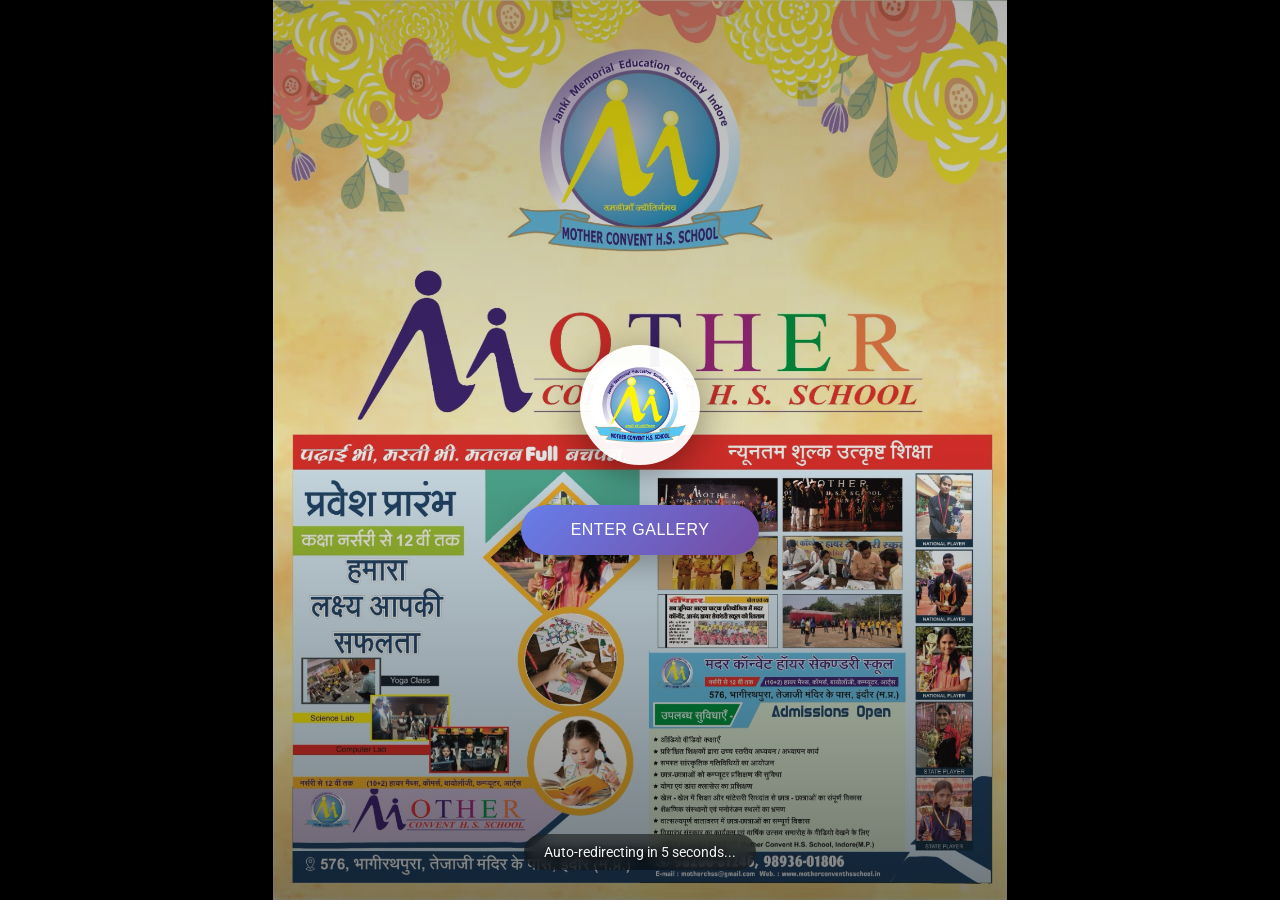
<file: index.html>
<!DOCTYPE html>
<html lang="en">
<head>
    <meta charset="UTF-8">
    <meta name="viewport" content="width=device-width, initial-scale=1.0">
    <title>Mother Convent Higher Secondary School</title>
    <link href="https://fonts.googleapis.com/css2?family=Roboto:wght@100;300;400;500&display=swap" rel="stylesheet">
    <style>
        html {
            width: 100%;
            height: 100%;
            margin: 0;
            padding: 0;
        }

        * {
            margin: 0;
            padding: 0;
            box-sizing: border-box;
        }

        body {
            font-family: 'Roboto', sans-serif;
            overflow: hidden;
            width: 100%;
            height: 100%;
            margin: 0;
            padding: 0;
        }

        .splash-container {
            width: 100vw;
            height: 100vh;
            position: relative;
            overflow: hidden;
            background: #000;
        }

        .splash-background {
            width: 100%;
            height: 100%;
            object-fit: contain;
            display: block;
            animation: zoomIn 0.8s ease-out;
        }

        .splash-overlay {
            position: absolute;
            top: 0;
            left: 0;
            width: 100%;
            height: 100%;
            background: linear-gradient(to bottom, rgba(0,0,0,0.3) 0%, rgba(0,0,0,0.1) 50%, rgba(0,0,0,0.5) 100%);
            display: flex;
            flex-direction: column;
            justify-content: center;
            align-items: center;
            gap: 40px;
        }

        .logo-section {
            display: flex;
            flex-direction: column;
            align-items: center;
            gap: 20px;
            animation: fadeInDown 0.6s ease-out 0.2s backwards;
        }

        .logo {
            width: 120px;
            height: 120px;
            border-radius: 50%;
            background: rgba(255, 255, 255, 0.95);
            padding: 10px;
            box-shadow: 0 10px 40px rgba(0,0,0,0.4);
        }

        .logo img {
            width: 100%;
            height: 100%;
            object-fit: contain;
            border-radius: 50%;
        }



        .school-name {
            font-size: 48px;
            font-weight: 600;
            letter-spacing: 2px;
            margin-bottom: 15px;
            text-shadow: 3px 3px 12px rgba(0,0,0,1),
                         0 0 20px rgba(0,0,0,0.8);
            color: #ffffff;
        }

        .school-name-hindi {
            font-size: 20px;
            font-weight: 400;
            letter-spacing: 0.5px;
            margin: 10px 0 15px 0;
            text-shadow: 2px 2px 8px rgba(0,0,0,1),
                         0 0 15px rgba(0,0,0,0.8);
            color: #ffffff;
            line-height: 1.6;
        }

        .tagline {
            font-size: 16px;
            font-weight: 300;
            opacity: 0.95;
            text-shadow: 1px 1px 4px rgba(0,0,0,0.5);
        }

        .button-section {
            animation: fadeIn 0.6s ease-out 0.8s backwards;
        }

        .enter-button {
            padding: 16px 50px;
            font-size: 16px;
            font-weight: 400;
            letter-spacing: 0.5px;
            background: linear-gradient(135deg, #667eea 0%, #764ba2 100%);
            color: white;
            border: none;
            border-radius: 50px;
            cursor: pointer;
            box-shadow: 0 10px 30px rgba(0,0,0,0.3);
            transition: all 0.3s ease;
            text-transform: uppercase;
        }

        .enter-button:hover {
            transform: translateY(-3px);
            box-shadow: 0 15px 40px rgba(102, 126, 234, 0.4);
        }

        .enter-button:active {
            transform: translateY(-1px);
        }

        .skip-text {
            position: absolute;
            bottom: 30px;
            left: 50%;
            transform: translateX(-50%);
            color: rgba(255, 255, 255, 0.95);
            font-size: 14px;
            font-weight: 400;
            animation: fadeIn 0.6s ease-out 1.2s backwards;
            cursor: help;
            text-shadow: 2px 2px 6px rgba(0,0,0,1),
                         0 0 10px rgba(0,0,0,0.8);
            background: rgba(0, 0, 0, 0.5);
            padding: 10px 20px;
            border-radius: 25px;
            backdrop-filter: blur(8px);
        }

        @keyframes zoomIn {
            from {
                transform: scale(1.1);
                opacity: 0;
            }
            to {
                transform: scale(1);
                opacity: 1;
            }
        }

        @keyframes fadeInDown {
            from {
                opacity: 0;
                transform: translateY(-30px);
            }
            to {
                opacity: 1;
                transform: translateY(0);
            }
        }

        @keyframes fadeInUp {
            from {
                opacity: 0;
                transform: translateY(30px);
            }
            to {
                opacity: 1;
                transform: translateY(0);
            }
        }

        @keyframes fadeIn {
            from {
                opacity: 0;
            }
            to {
                opacity: 1;
            }
        }

        /* Responsive design - Tablet & Larger Mobile (768px - 1024px) */
        @media (max-width: 1024px) and (min-width: 769px) {
            .splash-overlay {
                gap: 25px;
            }

            .school-name {
                font-size: 40px;
                letter-spacing: 1.5px;
            }

            .school-name-hindi {
                font-size: 18px;
            }



            .enter-button {
                padding: 14px 42px;
                font-size: 15px;
            }
        }

        /* Responsive design - Medium Mobile (481px - 768px) */
        @media (max-width: 768px) and (min-width: 481px) {
            body {
                overflow-y: auto;
            }

            .splash-overlay {
                gap: 20px;
            }

            .school-name {
                font-size: 32px;
                letter-spacing: 1px;
            }

            .school-name-hindi {
                font-size: 16px;
            }



            .enter-button {
                padding: 12px 35px;
                font-size: 14px;
            }

            .logo {
                width: 90px;
                height: 90px;
            }

            .skip-text {
                bottom: 20px;
                font-size: 12px;
                padding: 8px 16px;
            }
        }

        /* Responsive design - Small Mobile (320px - 480px) */
        @media (max-width: 480px) {
            body {
                overflow-y: auto;
            }

            .splash-overlay {
                gap: 15px;
                padding: 10px;
            }

            .school-name {
                font-size: 26px;
                letter-spacing: 0.5px;
                margin-bottom: 10px;
            }

            .school-name-hindi {
                font-size: 14px;
                margin: 8px 0 10px 0;
            }



            .enter-button {
                padding: 12px 32px;
                font-size: 13px;
                width: 90%;
                max-width: 280px;
            }

            .logo {
                width: 80px;
                height: 80px;
                padding: 8px;
            }

            .skip-text {
                bottom: 15px;
                font-size: 11px;
                padding: 7px 14px;
                border-radius: 20px;
            }
        }

        /* Extra small devices (below 320px) */
        @media (max-width: 319px) {
            .school-name {
                font-size: 22px;
            }

            .school-name-hindi {
                font-size: 12px;
            }
        }

        /* Landscape orientation adjustments */
        @media (max-height: 600px) and (orientation: landscape) {
            .splash-overlay {
                gap: 10px;
            }



            .school-name {
                font-size: 24px;
                margin-bottom: 5px;
            }

            .school-name-hindi {
                font-size: 12px;
                margin: 5px 0;
            }

            .enter-button {
                padding: 10px 30px;
                font-size: 12px;
            }
        }

        /* Touch-friendly button sizes */
        @media (hover: none) and (pointer: coarse) {
            .enter-button {
                min-height: 48px;
                min-width: 48px;
            }

            .enter-button:active {
                transform: scale(0.98);
            }
        }
    </style>
</head>
<body>
    <div class="splash-container">
        <img src="../assets/images/Banner.jpg" alt="School Campus" class="splash-background">
        
        <div class="splash-overlay">
            <div class="logo-section">
                <div class="logo">
                    <img src="images/logo.png" alt="School Logo">
                </div>
            </div>



            <div class="button-section">
                <button class="enter-button" onclick="enterGallery()">Enter Gallery</button>
            </div>
        </div>

        <p class="skip-text">Auto-redirecting in <span id="countdown">5</span> seconds...</p>
    </div>

    <script>
        let countdown = 5;
        const countdownElement = document.getElementById('countdown');

        // Auto-redirect after 5 seconds
        const autoRedirectTimer = setInterval(() => {
            countdown--;
            countdownElement.textContent = countdown;
            if (countdown === 0) {
                clearInterval(autoRedirectTimer);
                enterGallery();
            }
        }, 1000);

        function enterGallery() {
            // Fade out transition
            const container = document.querySelector('.splash-container');
            container.style.opacity = '0';
            container.style.transition = 'opacity 0.5s ease';
            
            setTimeout(() => {
                window.location.href = 'gallery.html';
            }, 500);
        }

        // Allow skipping with spacebar or Enter key
        document.addEventListener('keydown', (e) => {
            if (e.key === ' ' || e.key === 'Enter') {
                e.preventDefault();
                clearInterval(autoRedirectTimer);
                enterGallery();
            }
        });

        // Allow skipping by clicking anywhere on the splash
        document.addEventListener('click', (e) => {
            if (e.target.tagName !== 'BUTTON') {
                clearInterval(autoRedirectTimer);
                enterGallery();
            }
        });
    </script>
</body>
</html>
</file>
